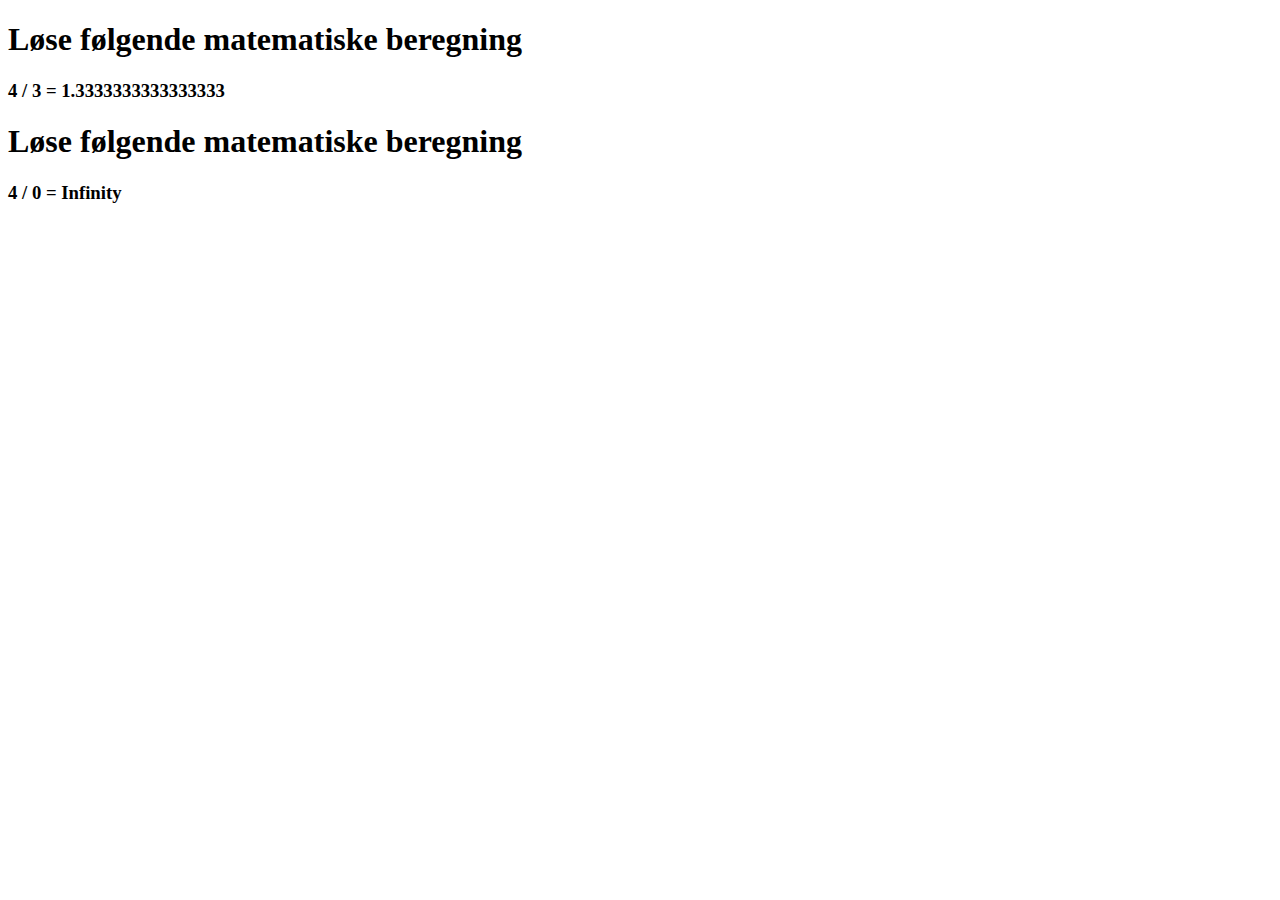
<file: Opgaver/Niveau1/02/index.html>
<!DOCTYPE html>
<html lang="en">
<head>
    <meta charset="UTF-8">
    <meta name="viewport" content="width=device-width, initial-scale=1.0">
    <title>Returnere Øvelse</title>
    <script src="script.js" defer></script>
</head>
<body>
    <h1>Løse følgende matematiske beregning</h1>
    <h3>4 / 3 = <span class="result"></span></h3>

    <h1>Løse følgende matematiske beregning</h1>
    <h3>4 / 0 = <span class="result2"></span></h3>
</body>
</html>
</file>
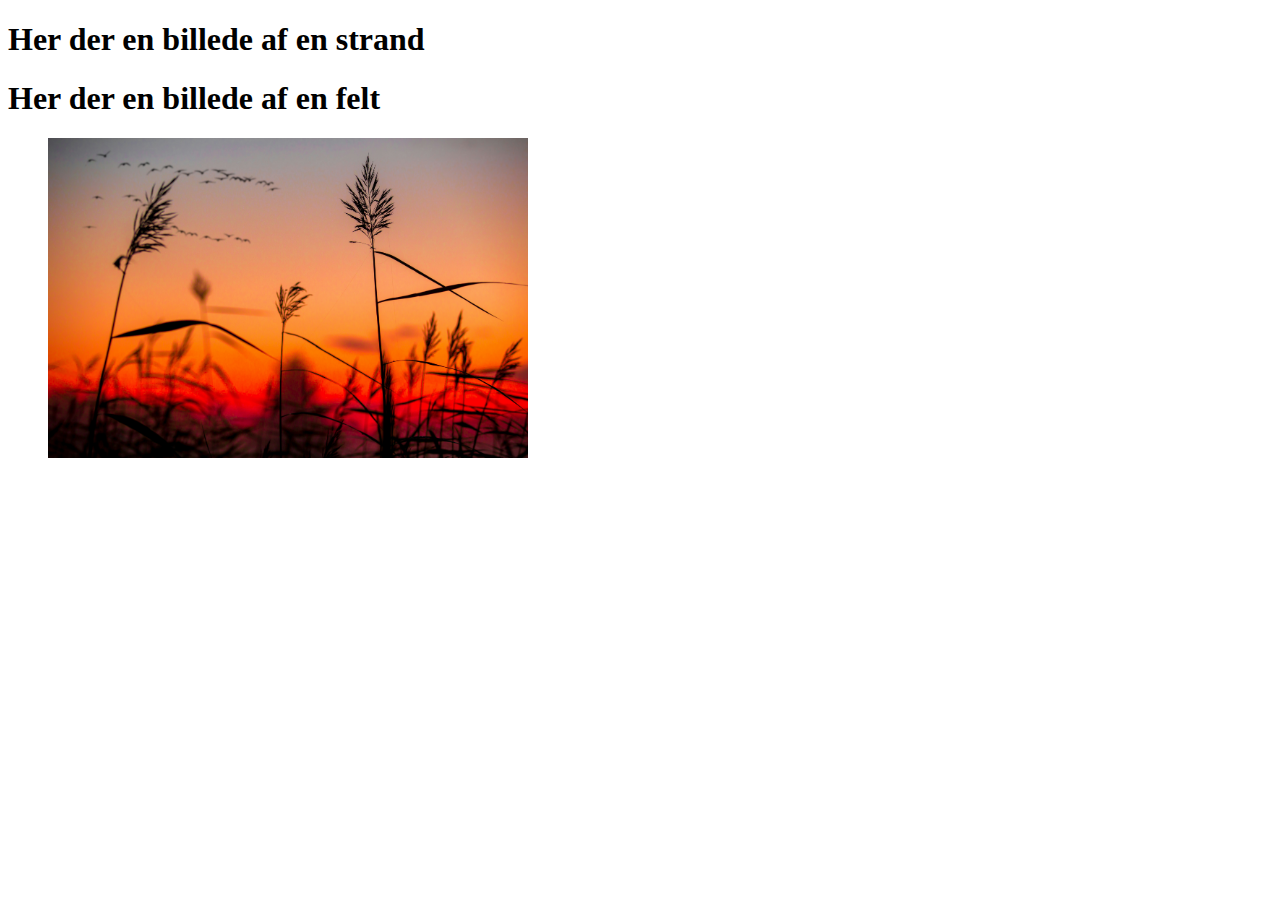
<file: Opgaver/Niveau1/03/index.html>
<!DOCTYPE html>
<html lang="en">
<head>
    <meta charset="UTF-8">
    <meta name="viewport" content="width=device-width, initial-scale=1.0">
    <title>Skjul Elementer</title>
    <link rel="stylesheet" href="style.css">
    <script src="script.js" defer></script>

</head>
<body>
    <section class="container">
        <h1>Her der en billede af en strand</h1>
        <figure>
            <img class="strand__billede" src="img/img__1.jpg" alt="billede af en strand">
        </figure>
    </section>

    <section class="container">
        <h1>Her der en billede af en felt</h1>
        <figure>
            <img class="felt__billede" src="img/img__2.jpg" alt="billede af en felt">
        </figure>
    </section>
</body>
</html>
</file>
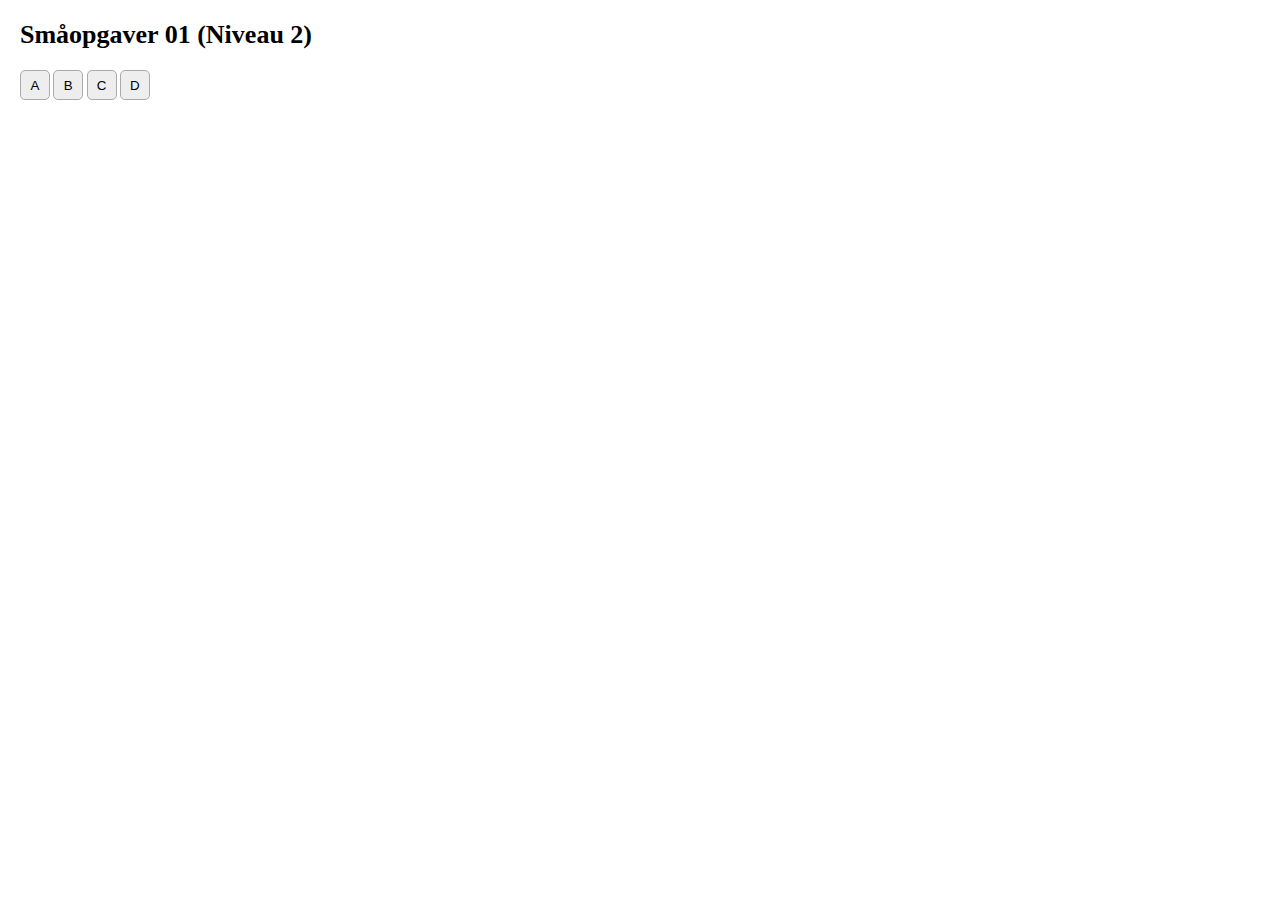
<file: Opgaver/Niveau2/01/index.html>
<!DOCTYPE html>
<html lang="en">
<head>
	<meta charset="UTF-8">
	<meta name="viewport" content="width=device-width, initial-scale=1.0">
	<meta http-equiv="X-UA-Compatible" content="ie=edge">
	<link rel="stylesheet" href="css/style.css">
	<title>Småopgaver 01 (Niveau 2)</title>
	<script src="script.js" defer></script>
</head>
<body>
	<h1>Småopgaver 01 (Niveau 2)</h1>

	<div id="buttons">
		<button class="button">A</button>
		<button class="button">B</button>
		<button class="button">C</button>
		<button class="button">D</button>
	</div>

</body>
</html>
</file>
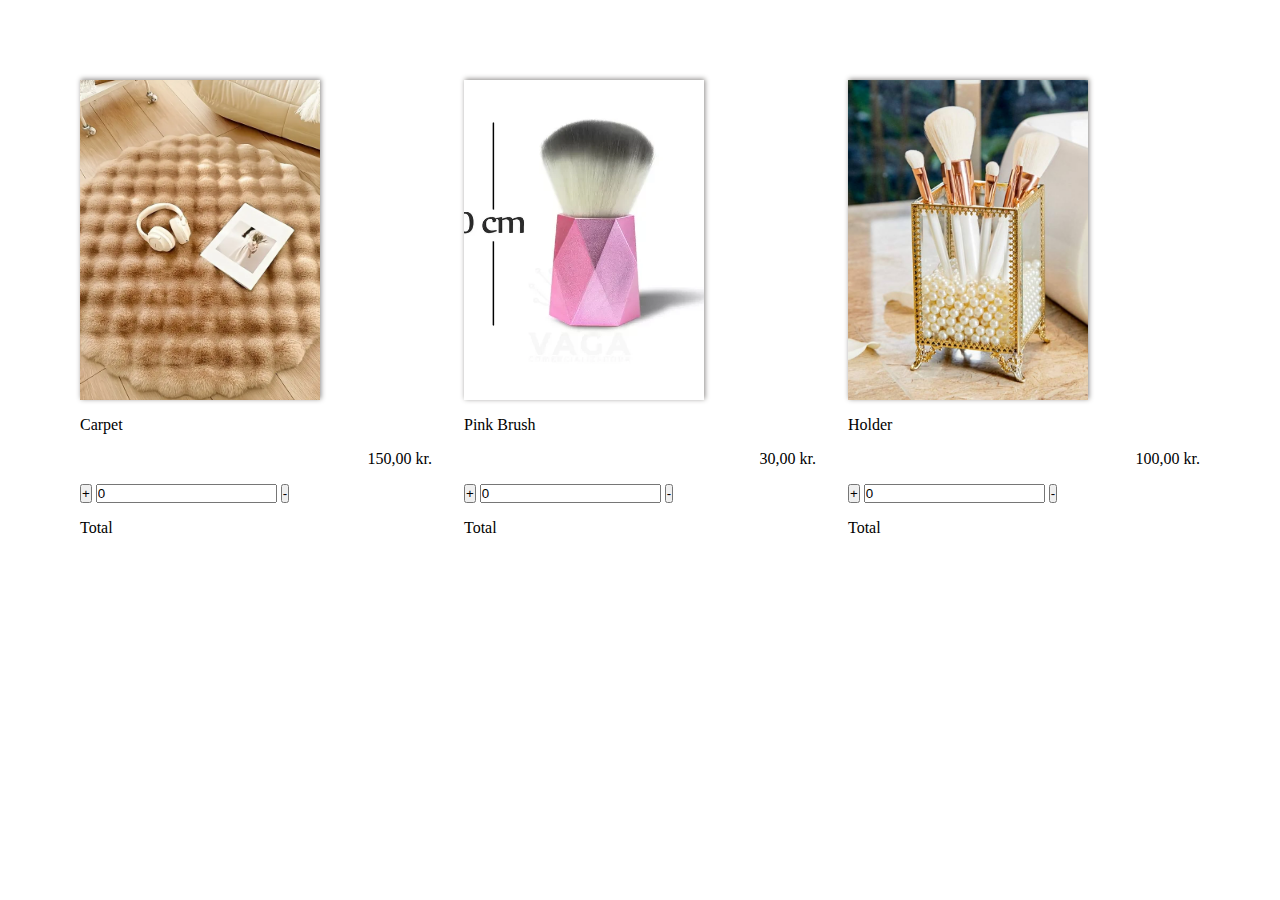
<file: Opgaver/Niveau2/02/index.html>
<!DOCTYPE html>
<html lang="en">
<head>
    <meta charset="UTF-8">
    <meta name="viewport" content="width=device-width, initial-scale=1.0">
    <title>Shopping Cart</title>
    <link rel="stylesheet" href="style.css">
    <script src="script.js" defer></script>
</head>
<body>

    

    <div class="wrapper">

        <section  class="shop__item">
            <figure class="item__figure">
                <img src="img/beige_carpet.webp" alt="beige carpet">
            </figure>
            <div class="shop__item__description">
                <p>Carpet</p><span class="item__price">150,00 kr.</span>
                <div class="item__amount__info">
                    <button class="item__plus__btn">+</button>
                    <input class="item__amount" type="number" value="0">
                    <button class="item__minus__btn">-</button>
                    
                </div>
                <p>Total <span class="total"></span></p>
            </div>
        </section>


        <section class="shop__item">
            <figure class="item__figure">
                <img src="img/bledo-rosaa.webp" alt="pink brush">
            </figure>
            <div class="shop__item__description">
                <p>Pink Brush</p><span class="item__price">30,00 kr.</span>
                <div class="item__amount__info">
                    <button class="item__plus__btn">+</button>
                    <input class="item__amount" type="number" value="0">
                    <button class="item__minus__btn">-</button>
                   
                </div>
                <p>Total <span class="total"></span></p>
            </div>
        </section>

        <section class="shop__item">
            <figure class="item__figure">
                <img src="img/brush _organizer2.jpg" alt="brush holder">
            </figure>
            <div class="shop__item__description">
                <p>Holder</p><span class="item__price">100,00 kr.</span>
                <div class="item__amount__info">
                    <button class="item__plus__btn">+</button>
                    <input class="item__amount" type="number" value="0">
                    <button class="item__minus__btn">-</button>
                </div>
                <p>Total <span class="total"></span></p>
            </div>
        </section>

    </div>

</body>
</html>
</file>
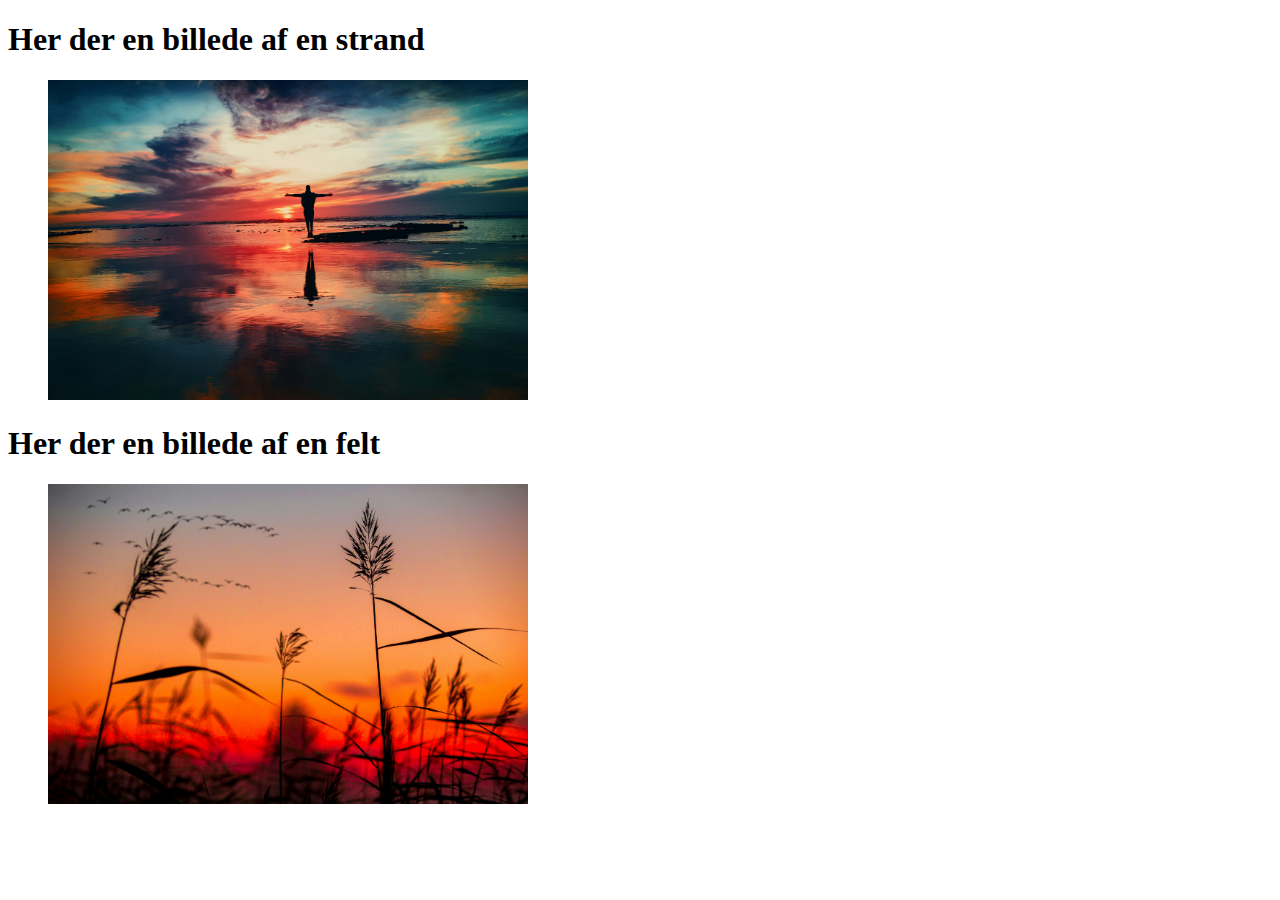
<file: Opgaver/Niveau1/03/03__ekstra__1/index.html>
<!DOCTYPE html>
<html lang="en">
<head>
    <meta charset="UTF-8">
    <meta name="viewport" content="width=device-width, initial-scale=1.0">
    <title>Skjul Elementer</title>
    <link rel="stylesheet" href="style.css">
    <script src="script__02.js" defer></script>

</head>
<body>
    <section class="container">
        <h1 class="title">Her der en billede af en strand</h1>
        <figure>
            <img class="strand__billede" src="img/img__1.jpg" alt="billede af en strand">
        </figure>
    </section>

    <section class="container">
        <h1>Her der en billede af en felt</h1>
        <figure>
            <img class="felt__billede" src="img/img__2.jpg" alt="billede af en felt">
        </figure>
    </section>
</body>
</html>
</file>
<file: Opgaver/Niveau1/03/style.css>
img {
    width: 100%;
    height: 100%;
    object-fit: cover;
}


figure {
    width: 30rem;
}
</file>
<file: Opgaver/Niveau2/01/css/style.css>
* {
	padding: 0;
	margin: 0;
}

body {
	font-family: Verdana;
	font-size: 13px;
	margin: 20px;
}

h1 {
	margin: 20px 0px;
}

h2 {
	margin: 20px 0px;
}

h3 {
	margin: 20px 0px;
}

hr {
	margin: 30px 0px;
}

p {
	margin-bottom: 20px;
}

label {
	display: block;
	font-weight: bold;
	margin-bottom: 4px;
}

	label em {
		font-weight: normal;
		color: #aaa;
		padding-left: 20px;
	}

#buttons button {
	width: 30px;
	height: 30px;
	background-color: #eee;
	border: 1px solid #aaa;
	border-radius: 5px;
}

#buttons button:focus {
	outline: none;
}

.active {
	background-color: lightgreen;
}
</file>
<file: Opgaver/Niveau2/02/style.css>
*{
    padding: 0;
    margin: 0;
    box-sizing: border-box;
}

body {
    position: relative;
}

.wrapper {
    display: grid;
    grid-template-columns: repeat(3, 1fr);
    gap: 2rem;

    margin: 5rem;
}
img {
    width: 100%;
    height: 100%;
    object-fit: cover;
}

figure {
    height: 15rem;
    width: 15rem;
}



.shop__item figure{
    height: 20rem;
    box-shadow: 1px -1px 5px #8C8987;
}

.gypsy__item__category{
    display: grid;
    grid-template-columns: repeat(3, 1fr);
    gap: 2rem 5rem;
}

.shop__item figure img{
    width: 100%;
    height: 100%;
    object-fit: cover;
}

.shop__item__description>*{
    margin-top: 1rem;
}

.shop__item__description{
    display: flex;
    flex-direction: column;
    justify-content: space-around;
}

.shop__item__description span{
    align-self: flex-end;
}

.total {
    color: rgb(244, 94, 94);
    font-weight: bold;
}
</file>
<file: Opgaver/Niveau1/03/03__ekstra__1/style.css>
img {
    width: 100%;
    height: 100%;
    object-fit: cover;
}


figure {
    width: 30rem;
}
</file>
